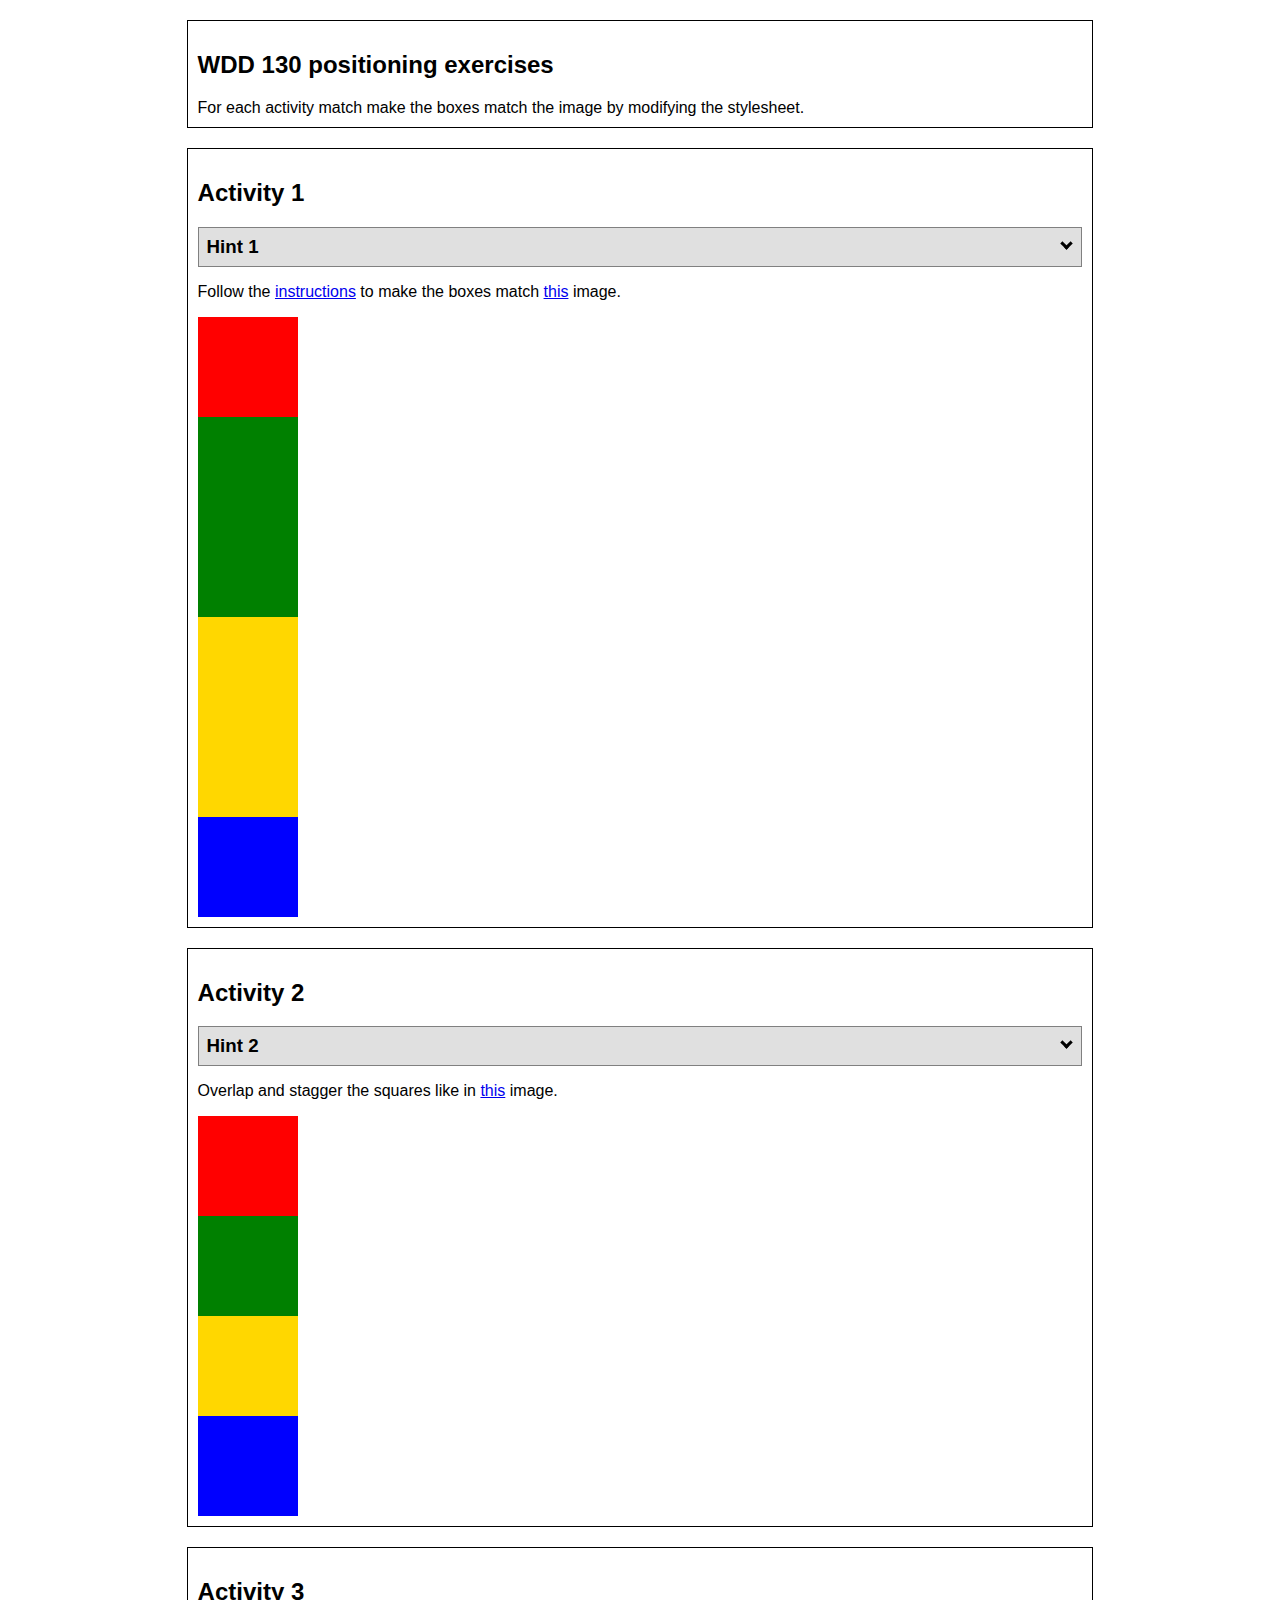
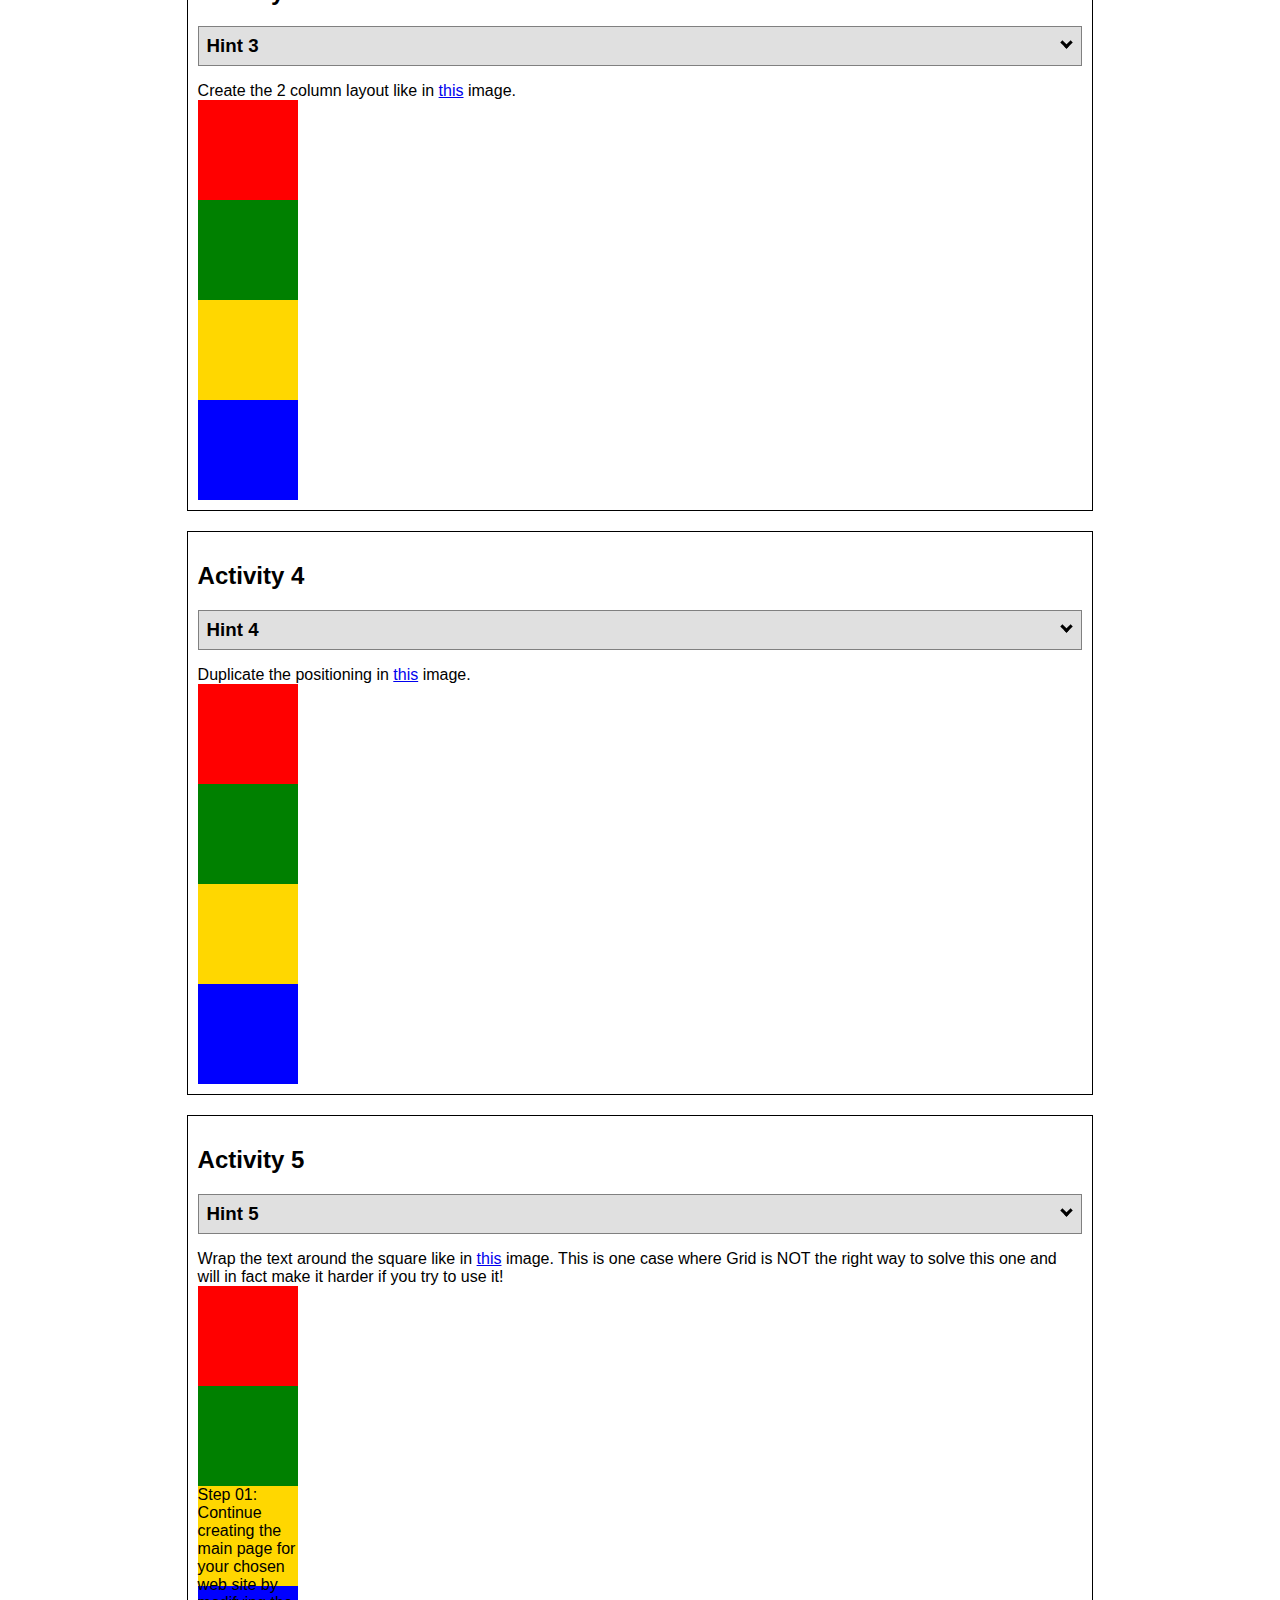
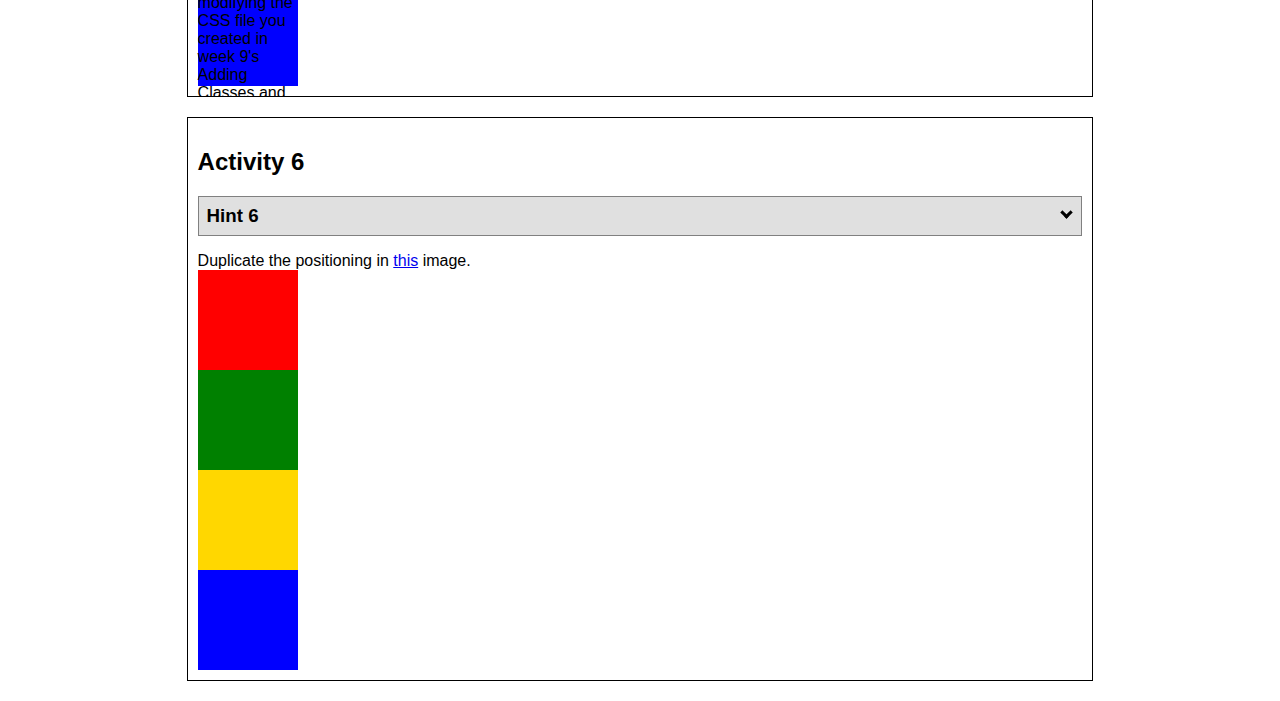
<file: positioning.html>
<!DOCTYPE html>
<html lang="en">
  <head>
    <!-- HTML - Name: positioning.html -->
    <title>Positioning Activity</title>
    <link rel="stylesheet" type="text/css" href="positionstyles.css" />
  </head>
  <body>
    <div class="activity">
      <h2>WDD 130 positioning exercises</h2>
      For each activity match make the boxes match the image by modifying the stylesheet.</div>
    <div class="activity">
      <h2>Activity 1</h2>
      <section class="hint"><input type="checkbox" ><i></i> <h3>Hint 1</h3><div><p>Check out the <a href="https://byui-cit.github.io/wdd130/activities/css-positioning.html" target="_blank">activity instructions</a> in Ilearn!</p></div></section>
      <p>Follow the <a href="https://byui-cit.github.io/wdd130/activities/css-positioning.html" target="_blank">instructions</a> to make the boxes match  <a href="https://byui-cit.github.io/wdd130/images/example1.png" target="_blank">this</a> image.</p>
      <div class="content1" >
        <div class="red1" ></div>
        <div class="green1" ></div>
        <div class="green1" ></div>
        <div class="yellow1"></div>
        <div class="yellow1"></div>
        <div class="blue1"></div>
      </div>
    </div>
    <div class="activity">
      <h2>Activity 2</h2>
      <section class="hint"><input type="checkbox" > <h3>Hint 2</h3><i></i><div><p>Remember that the best way to shift elements around slightly on the page is with Margins.  You could also use Grid.  Either would work for this. If you choose margin remember that you can use a <em>negative</em> margin. (ie margin-top: -20px;)</p><h4>Properties used:</h4><ul><li>margin-top, margin-left</li><li>...or...</li><li>grid-template-columns: 50px 50px 50px 50px 50px </li></ul></div></section>
      <p>Overlap and stagger the squares like in <a href="https://byui-cit.github.io/wdd130/images/example2.png" target="_blank">this</a> image.</p>
      <div class="content2" >
        <div class="red2" ></div>
        <div class="green2" ></div>
        <div class="yellow2"></div>
        <div class="blue2"></div>
      </div>
    </div>
    <div class="activity">
      <h2>Activity 3</h2>
      <section class="hint"><input type="checkbox" > <h3>Hint 3</h3><i></i><div><p>This one is going to be best solved with CSS Grid. Remember to make the boxes the right width first...then start moving them around. </p><h4>Properties used:</h4><ul><li>display:grid;</li><li>grid-template-columns:</li><li>grid-column-gap:</li>
        <li>grid-column:</li>  </ul></div></section>
      Create the 2 column layout like in <a href="https://byui-cit.github.io/wdd130/images/example3.png" target="_blank">this</a>  image.
      <div class="content3" >
        <div class="red3" ></div>
        <div class="green3" ></div>
        <div class="yellow3"></div>
        <div class="blue3"></div>
      </div>
    </div>
    <div class="activity">
      <h2>Activity 4</h2>
      <section class="hint"><input type="checkbox" > <h3>Hint 4</h3><i></i><div><p>For the others we have been primarily concerned with width. For this one you will need to adjust height as well. </p><h4>Properties used:</h4><ul><li>display:grid;</li><li>grid-template-columns:</li><li>grid-row:</li></ul></div></section>
      Duplicate the positioning in <a href="https://byui-cit.github.io/wdd130/images/example4.png" target="_blank">this</a> image. 
      <div class="content4" >
        <div class="red4" ></div>
        <div class="green4" ></div>
        <div class="yellow4"></div>
        <div class="blue4"></div>
      </div>
    </div>

    <div class="activity">
      <h2>Activity 5</h2>
      <section class="hint"><input type="checkbox" > <h3>Hint 5</h3><i></i><div><p>Grid is <strong>not</strong> the right way to do this.  In fact there is only one way to really do that...and that is with float. Remember that we float the thing we want the text to wrap around.  Also remember to start by making all the shapes the right size and shape.</p><h4>Properties used:</h4><ul><li>float: left;</li></ul></div></section>
      Wrap the text around the square like in <a href="https://byui-cit.github.io/wdd130/images/example5.png" target="_blank">this</a> image. This is one case where Grid is NOT the right way to solve this one and will in fact make it harder if you try to use it!
      <div class="content5" >
        <div class="red5" ></div>
        <div class="green5" ></div>
        <div class="yellow5">Step 01: Continue creating the main page for your chosen web site by modifying the CSS file you created in week 9's Adding Classes and IDs to Your Website assignment. This week, you will position all of the content on your main page using the CSS positioning techniques taught in KhanAcademy. When you are done, your webpage layout should reflect what you outlined in the wireframe you designed in the assignment Your Own Site Diagram and Wireframe in week 3. <br />
          If you have changed your mind on how you want the content of your main page laid out, take an opportunity to update your wireframe before completing this assignment (it is much easier to experiment with different layouts in a wireframe than it is to do so by modifying the CSS). Also, if you find that you are having trouble with using CSS positioning, feel free to review the concepts at the learn layout site: http://learnlayout.com/. You should be able to apply these principles to your site. For futher help, refer back to the Max Design site used in the beginning of the course for an example of how to implement your site design.</div>
        <div class="blue5"></div>
      </div>
    </div>
    <div class="activity">
      <h2>Activity 6</h2>
      <section class="hint"><input type="checkbox" > <h3>Hint 6</h3><i></i><div><p>This one is all about visualizing the grid behind the layout. If you are having a hard time doing that first: all the sizes are even multiples of 100, and second here is another example with the lines drawn: <a href="https://byui-cit.github.io/wdd130/images/example6-hint.png" target="_blank">example 6 with lines</a>. For this one you will find it easiest if you use px for the column width. You can also use <kbd>z-index</kbd> to control the element layering.    </p><h4>Properties used:</h4><ul><li>display:grid;</li><li>grid-template-columns:</li><li>grid-column:</li><li>grid-row:</li><li><a href="https://www.w3schools.com/cssref/pr_pos_z-index.asp" target="_blank">z-index:</a></li></ul></div></section>
      Duplicate the positioning in <a href="https://byui-cit.github.io/wdd130/images/example6.png" target="_blank">this</a> image.
      <div class="content6" >
        <div class="red6" ></div>
        <div class="green6" ></div>
        <div class="yellow6"></div>
        <div class="blue6"></div>
      </div>
    </div>
  </body>
</html>
</file>
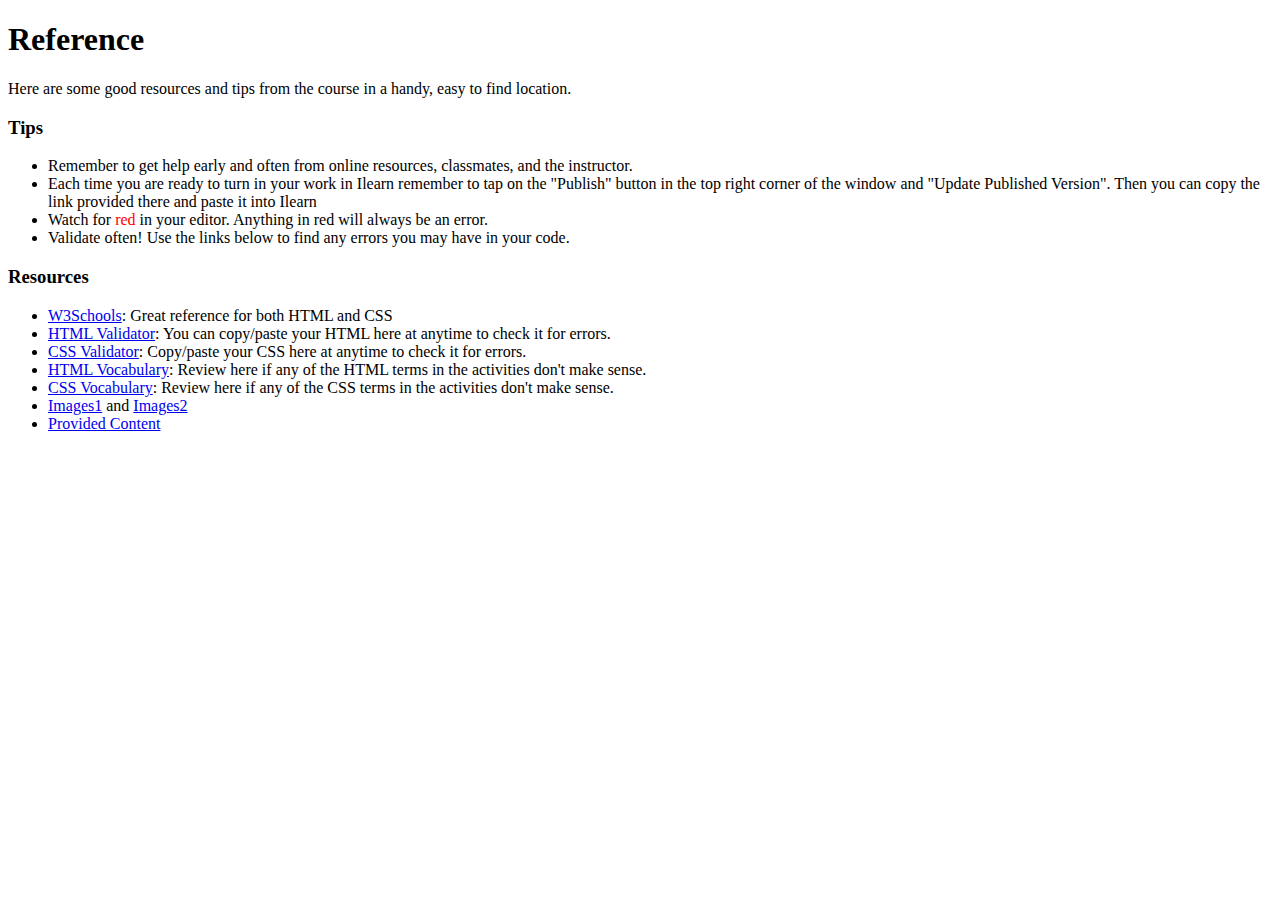
<file: resources.html>
<!DOCTYPE html>
<html>
  <head>
    <title>Thimble Project Tutorial</title>
    <link rel="stylesheet" type="text/css" href="https://thimble.mozilla.org/tutorial/tutorial.css">
  </head>

  <body>
    <main class="tutorial">
      <h1>Reference</h1>
      <p>
        Here are some good resources and tips from the course in a handy, easy to find location. 
      </p>
      <h3>Tips</h3>
      <ul>
        <li>Remember to get help early and often from online resources, classmates, and the instructor.</li>
        <li>Each time you are ready to turn in your work in Ilearn remember to tap on the "Publish" button in the top right corner of the window and "Update Published Version". Then you can copy the link provided there and paste it into Ilearn</li>
        <li>Watch for <span style="color: red">red</span> in your editor. Anything in red will always be an error.</li>
        <li>Validate often! Use the links below to find any errors you may have in your code.</li>
      </ul>
      
      <h3>Resources</h3>
      <ul>
        <li>
          <a href="https://www.w3schools.com" target="_blank">W3Schools</a>: Great reference for both HTML and CSS
        </li>
        <li>
          <a href="https://validator.w3.org/#validate_by_input" target="_blank">HTML Validator</a>: You can copy/paste your HTML here at anytime to check it for errors.
        </li>
        <li>
          <a href="https://jigsaw.w3.org/css-validator/#validate_by_input" target="_blank">CSS Validator</a>: Copy/paste your CSS here at anytime to check it for errors.
        </li>
        <li>
          <a href="https://www.w3schools.com" target="_blank">HTML Vocabulary</a>: Review here if any of the HTML terms in the activities don't make sense.
        </li>
        <li><a href="https://www.w3schools.com" target="_blank">CSS Vocabulary</a>: Review here if any of the CSS terms in the activities don't make sense.</li>
        <li><a href="https://www.w3schools.com" target="_blank">Images1</a> and <a href="https://www.w3schools.com" target="_blank">Images2</a></li>
        <li><a href="https://www.w3schools.com" target="_blank">Provided Content</a></li>
        
      </ul>
    </main>
  </body>
</html>
</file>
<file: positionstyles.css>
/* CSS - Name: "positionstyles.css" */
/* Activity 1 styles */
.content1 {
  /* This is the parent of the activity 1 boxes. */

}
.red1 { 
  width: 100px; 
  height: 100px; 
  background-color: red; 

} 
.green1 {
  width: 100px; 
  height: 100px; 
  background-color: green; 

} 
.yellow1 {
  width: 100px; 
  height: 100px; 
  background-color: gold; 
} 
.blue1 {
  width: 100px; 
  height: 100px; 
  background-color: blue; 
} 
/* Activity 2 styles */ 
.content2 {
  /* This is the parent of the activity 2 boxes. */
}
.red2 {
  width: 100px; 
  height: 100px; 
  background-color: red; 
} 
.green2 { 
  width: 100px; 
  height: 100px; 
  background-color: green; 
} 
.yellow2 {
  width: 100px; 
  height: 100px; 
  background-color: gold; 
} 
.blue2 {
  width: 100px; 
  height: 100px; 
  background-color: blue; 
} 
/* Activity 3 styles */ 
.content3 {
  /* This is the parent of the activity 3 boxes. */
}
.red3 {
  width: 100px; 
  height: 100px; 
  background-color: red; 
} 
.green3 {
  width: 100px; 
  height: 100px; 
  background-color: green;
} 
.yellow3 {
  width: 100px; 
  height: 100px; 
  background-color: gold; 
} 
.blue3 {
  width: 100px;
  height: 100px; 
  background-color: blue; 
} 
/* Activity 4 styles */ 
.content4 {
  /* This is the parent of the activity 4 boxes. */
  height: 400px;
}
.red4 {
  width: 100px; 
  height: 100px; 
  background-color: red; 
} 
.green4 {
  width: 100px; 
  height: 100px; 
  background-color: green; 
} 
.yellow4 {
  width: 100px; 
  height: 100px; 
  background-color: gold; 
} 
.blue4 {
  width: 100px; 
  height: 100px; 
  background-color: blue; 
} 
/* Activity 5 styles */ 
.content5 {
  /* This is the parent of the activity 5 boxes. */
  height: 400px;
}
.red5 { 
  width: 100px; 
  height: 100px; 
  background-color: red; 
} 
.green5 { 
  width: 100px; 
  height: 100px; 
  background-color: green; 

} 
.yellow5 {
  width: 100px; 
  height: 100px; 
  background-color: gold; 

} 
.blue5 {
  width: 100px; 
  height: 100px; 
  background-color: blue; 
} 
/* Activity 6 styles */ 
.content6 {
  /* This is the parent of the activity 6 boxes. */
}
.red6 {
  width: 100px; 
  height: 100px; 
  background-color: red; 
} 
.green6 {
  width: 100px; 
  height: 100px; 
  background-color: green; 
} 
.yellow6 {
  width: 100px; 
  height: 100px; 
  background-color: gold; 
} 
.blue6 {
  width: 100px; 
  height: 100px; 
  background-color: blue; 
} 


/* Do not make any changes below here */
.activity {
  width: 70%; 
  margin: 20px auto; 
  font-family: Arial, sans-serif; 
  border: 1px solid black; 
  padding: 10px; 
  clear:both; 
  overflow: auto;
} 

.hint {
  border: 1px solid grey;
  background: #e0e0e0;
  padding: .5em;
  position: relative;
  margin: 1em 0;
}
.hint h3 {
  margin: 0;
}
.hint:hover {
  background: #d0d0d0;
}
.hint > div {
  display: none;
}

.hint input[type=checkbox] {
  position: absolute;
  width: 100%;
  height: 100%;
  opacity: 0;
  z-index: 1;
  cursor: pointer;
}

.hint input[type=checkbox]:checked ~ div {
  display: block;
}

.hint i {
  position: absolute;
  transform: translate(-6px, 0);
  margin-top: 16px;
  right: 10px;
  top: -3px;
}
.hint i:before, .hint i:after {
  content: "";
  position: absolute;
  background-color: black;
  width: 3px;
  height: 9px;
}
.hint i:before {
  transform: translate(2px, 0) rotate(45deg);
}
.hint i:after {
  transform: translate(-2px, 0) rotate(-45deg);
}

.hint input[type=checkbox]:checked ~ i:before {
  transform: translate(-2px, 0) rotate(45deg);
}
.hint input[type=checkbox]:checked ~ i:after {
  transform: translate(2px, 0) rotate(-45deg);
}
.hint a {
  position: relative;
  z-index: 1;
}
</file>
